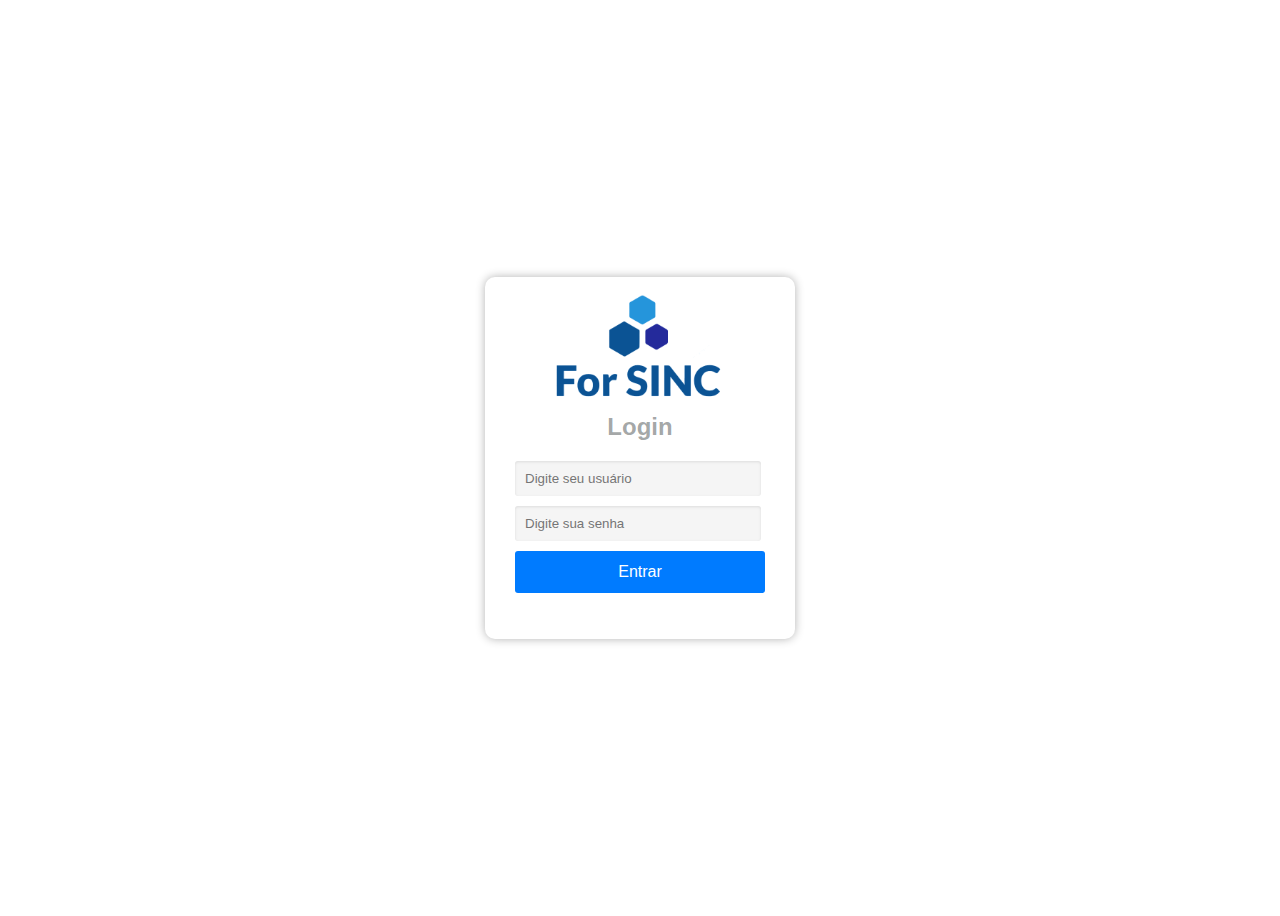
<file: index.html>
<!DOCTYPE html>
<html>
<head>
  <title>Tela de Login</title>
  <style>
    body {
      font-family: Arial, sans-serif;
     // background: url(background.jpg) no-repeat center center fixed;
      background-size: cover;
      display: flex;
      align-items: center;
      justify-content: center;
      height: 100vh;
     
    }

    .container {
      width: 250px;
      background-color: rgba(255, 255, 255, 0.10);
      padding: 30px;
      border-radius: 10px;
      box-shadow: 0 0 10px rgba(0, 0, 0, 0.3);
      text-align: center;
      
    }

    .logo {
      position: relative;
     margin-top: -30px;
	
    }

    h2 {
      color: rgba(15, 25, 25, 0.4);
      margin-top: 10px;
    }

    .form-group {
      margin-bottom: 10px;
    }

    label {
      display: block;
      font-weight: bold;
      color: #333333;
      text-align: left;
    }

    .input-field {
      display: block;
      width: calc(100% - 24px);
      padding: 10px;
      border: none;
      background-color: #f5f5f5;
      color: #333333;
      border-radius: 3px;
      box-shadow: inset 0 1px 3px rgba(0, 0, 0, 0.1);
      transition: box-shadow 0.3s ease;
    }

    .input-field:focus {
      outline: none;
      box-shadow: inset 0 1px 3px rgba(0, 0, 0, 0.2), 0 0 8px rgba(0, 123, 255, 0.6);
    }

    button {
      display: block;
      width: 100%;
      padding: 12px;
      background-color: #007bff;
      color: white;
      border: none;
      border-radius: 3px;
      cursor: pointer;
      font-size: 16px;
      transition: background-color 0.3s ease;
    }

    button:hover {
      background-color: #0069d9;
    }

    .error-message {
      color: #dc3545;
      font-weight: bold;
      text-align: center;
      margin-top: 10px;
    }
  </style>
   <script>
  
   // Função para criar uma sessão com o nome do usuário
    function criarSessao() {
      // Pegar o valor do campo de nome
      var nome = document.getElementById("username").value;
      // Verificar se o nome não está vazio
      if (nome) {
        // Armazenar o nome no localStorage
        localStorage.setItem("user", nome);
        // Exibir uma mensagem de boas-vindas
   //     alert("Olá, " + nome + "! Sua sessão foi criada.");
        // Atualizar a página
        window.location.reload();
      } else {
        // Exibir uma mensagem de erro
    //    alert("Por favor, digite seu nome.");
      }
    }
	
   
    // Objeto com as credenciais dos usuários
    var users = {
      "admin": "123",
      "user": "123"
    };

    // Função para verificar as credenciais do usuário
    function authenticate() {
      var username = document.getElementById("username").value;
      var password = document.getElementById("password").value;

      if (users.hasOwnProperty(username) && users[username] === password) {
        // Acesso concedido
		criarSessao();
        window.location.href = "principal.html";
      } else {
        // Acesso negado
        document.getElementById("error-message").textContent = "Usuário ou senha incorretos.";
      }
    }
	
  </script>
 
</head>
<body>
  <div class="container">
    <img src="img/logo.png" alt="Logo" class="logo" width="200">
    <h2>Login</h2>
    <form id="login-form">
      <div class="form-group">
        <!--label for="username">Usuário:</label-->
        <input type="text" id="username" name="username" placeholder="Digite seu usuário" class="input-field" required>
      </div>
      <div class="form-group">
        <!--label for="password">Senha:</label-->
        <input type="password" id="password" name="password" placeholder="Digite sua senha" class="input-field" required>
      </div>
     <button type="button" onclick="authenticate()">Entrar</button>
    </form>
    <p id="error-message" class="error-message"></p>
  </div>
</body>
</html>
</file>
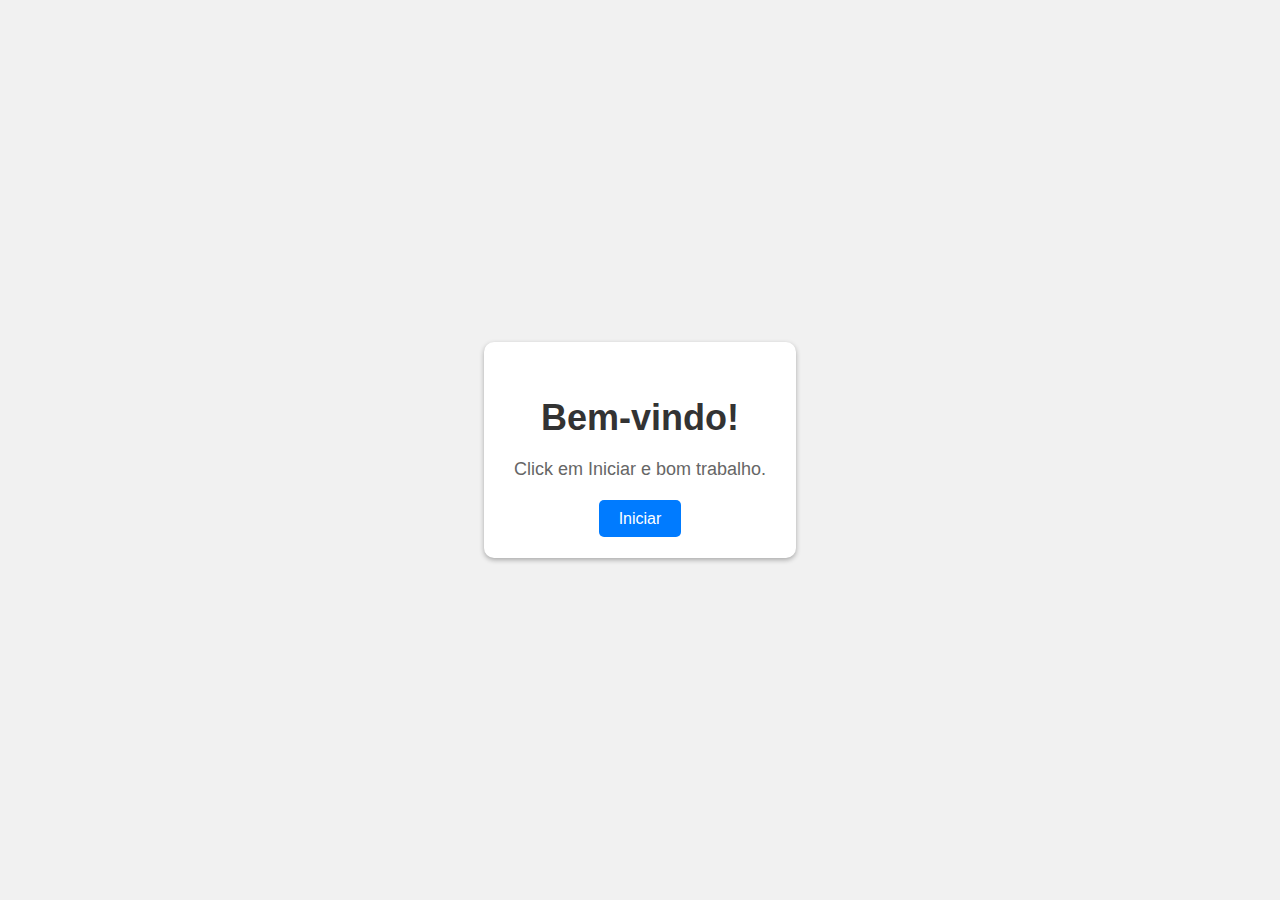
<file: bem_vindo.html>
<!DOCTYPE html>
<html lang="pt-br">
<head>
  <title>Página de Boas-Vindas</title>
  <style>
    body {
      background-color: #f1f1f1;
      font-family: Arial, sans-serif;
      margin: 0;
      padding: 0;
      display: flex;
      justify-content: center;
      align-items: center;
      height: 100vh;
    }

    .container {
      text-align: center;
      padding: 30px;
      background-color: #fff;
      border-radius: 10px;
      box-shadow: 0 2px 5px rgba(0, 0, 0, 0.3);
    }

    h1 {
      color: #333;
      font-size: 36px;
      margin-bottom: 20px;
    }

    p {
      color: #666;
      font-size: 18px;
      margin-bottom: 30px;
    }

    a {
      color: #fff;
      background-color: #007bff;
      border: none;
      padding: 10px 20px;
      text-decoration: none;
      border-radius: 5px;
      font-size: 16px;
      transition: background-color 0.3s ease;
    }

    a:hover {
      background-color: #0056b3;
    }
  </style>
</head>
<body>
  <div class="container">
    <h1>Bem-vindo!</h1>
    <p>Click em Iniciar e bom trabalho.</p>
    <a href="principal.html">Iniciar</a>
  </div>
</body>
</html>
</file>
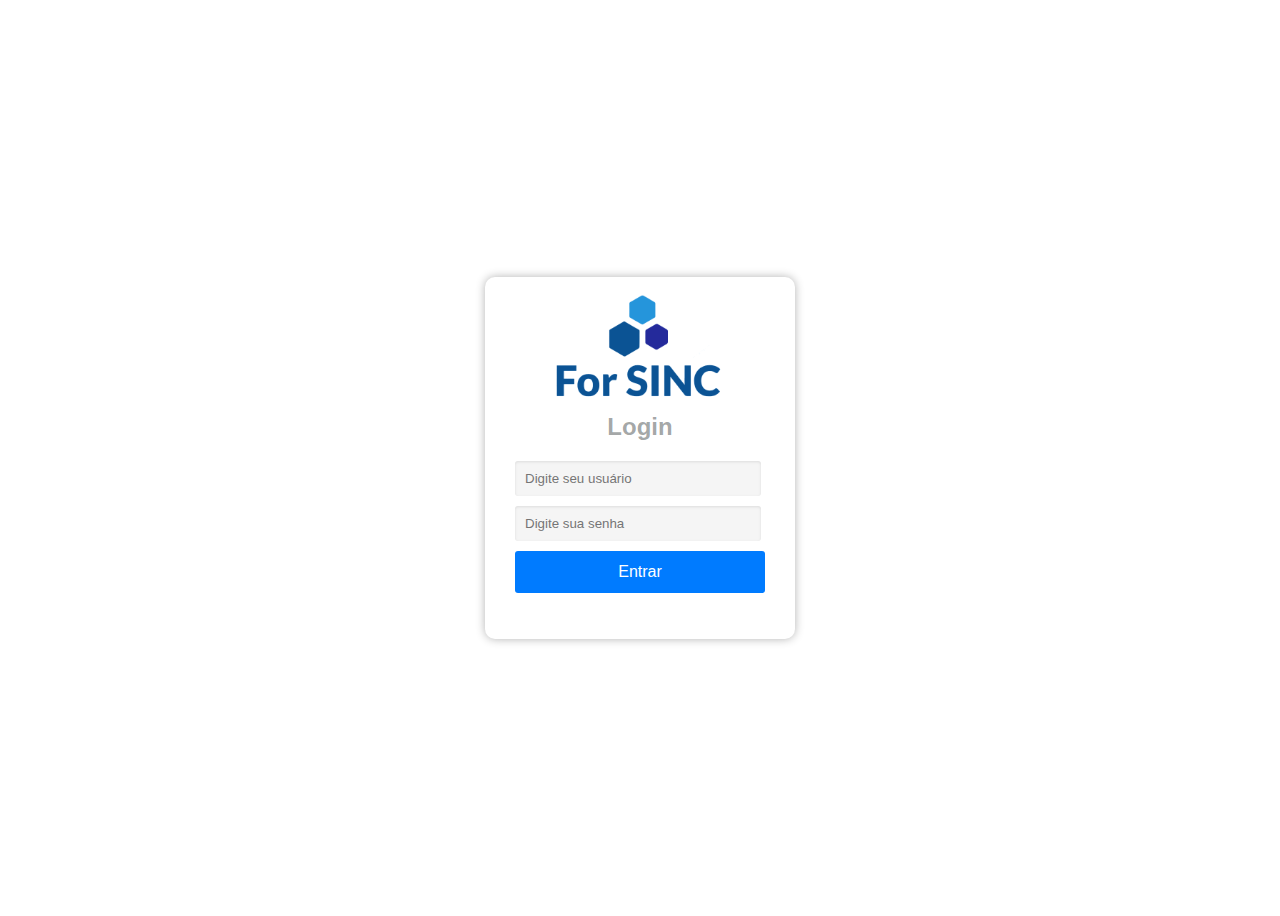
<file: login.html>
<!DOCTYPE html>
<html>
<head>
  <title>Tela de Login</title>
  <style>
    body {
      font-family: Arial, sans-serif;
     // background: url(background.jpg) no-repeat center center fixed;
      background-size: cover;
      display: flex;
      align-items: center;
      justify-content: center;
      height: 100vh;
     
    }

    .container {
      width: 250px;
      background-color: rgba(255, 255, 255, 0.10);
      padding: 30px;
      border-radius: 10px;
      box-shadow: 0 0 10px rgba(0, 0, 0, 0.3);
      text-align: center;
      
    }

    .logo {
      position: relative;
     margin-top: -30px;
	
    }

    h2 {
      color: rgba(15, 25, 25, 0.4);
      margin-top: 10px;
    }

    .form-group {
      margin-bottom: 10px;
    }

    label {
      display: block;
      font-weight: bold;
      color: #333333;
      text-align: left;
    }

    .input-field {
      display: block;
      width: calc(100% - 24px);
      padding: 10px;
      border: none;
      background-color: #f5f5f5;
      color: #333333;
      border-radius: 3px;
      box-shadow: inset 0 1px 3px rgba(0, 0, 0, 0.1);
      transition: box-shadow 0.3s ease;
    }

    .input-field:focus {
      outline: none;
      box-shadow: inset 0 1px 3px rgba(0, 0, 0, 0.2), 0 0 8px rgba(0, 123, 255, 0.6);
    }

    button {
      display: block;
      width: 100%;
      padding: 12px;
      background-color: #007bff;
      color: white;
      border: none;
      border-radius: 3px;
      cursor: pointer;
      font-size: 16px;
      transition: background-color 0.3s ease;
    }

    button:hover {
      background-color: #0069d9;
    }

    .error-message {
      color: #dc3545;
      font-weight: bold;
      text-align: center;
      margin-top: 10px;
    }
  </style>
   <script>
   
   // Função para criar uma sessão com o nome do usuário
    function criarSessao() {
      // Pegar o valor do campo de nome
      var nome = document.getElementById("username").value;
      // Verificar se o nome não está vazio
      if (nome) {
        // Armazenar o nome no localStorage
        localStorage.setItem("user", nome);
        // Exibir uma mensagem de boas-vindas
        //alert("Olá, " + nome + "! Sua sessão foi criada.");
        // Atualizar a página
        window.location.reload();
      } else {
        // Exibir uma mensagem de erro
    //    alert("Por favor, digite seu nome.");
      }
    }
	
   
    // Objeto com as credenciais dos usuários
    var users = {
      "admin": "123",
      "user": "123"
    };

    // Função para verificar as credenciais do usuário
    function authenticate() {
      var username = document.getElementById("username").value;
      var password = document.getElementById("password").value;

      if (users.hasOwnProperty(username) && users[username] === password) {
        // Acesso concedido
		criarSessao();
        window.location.href = "principal.html";
      } else {
        // Acesso negado
        document.getElementById("error-message").textContent = "Usuário ou senha incorretos.";
      }
    }
	
  </script>
</head>
<body>
  <div class="container">
    <img src="img/logo.png" alt="Logo" class="logo" width="200">
    <h2>Login</h2>
    <form id="login-form">
      <div class="form-group">
        <!--label for="username">Usuário:</label-->
        <input type="text" id="username" name="username" placeholder="Digite seu usuário" class="input-field" required>
      </div>
      <div class="form-group">
        <!--label for="password">Senha:</label-->
        <input type="password" id="password" name="password" placeholder="Digite sua senha" class="input-field" required>
      </div>
     <button type="button" onclick="authenticate()">Entrar</button>
    </form>
    <p id="error-message" class="error-message"></p>
  </div>
</body>
</html>
</file>
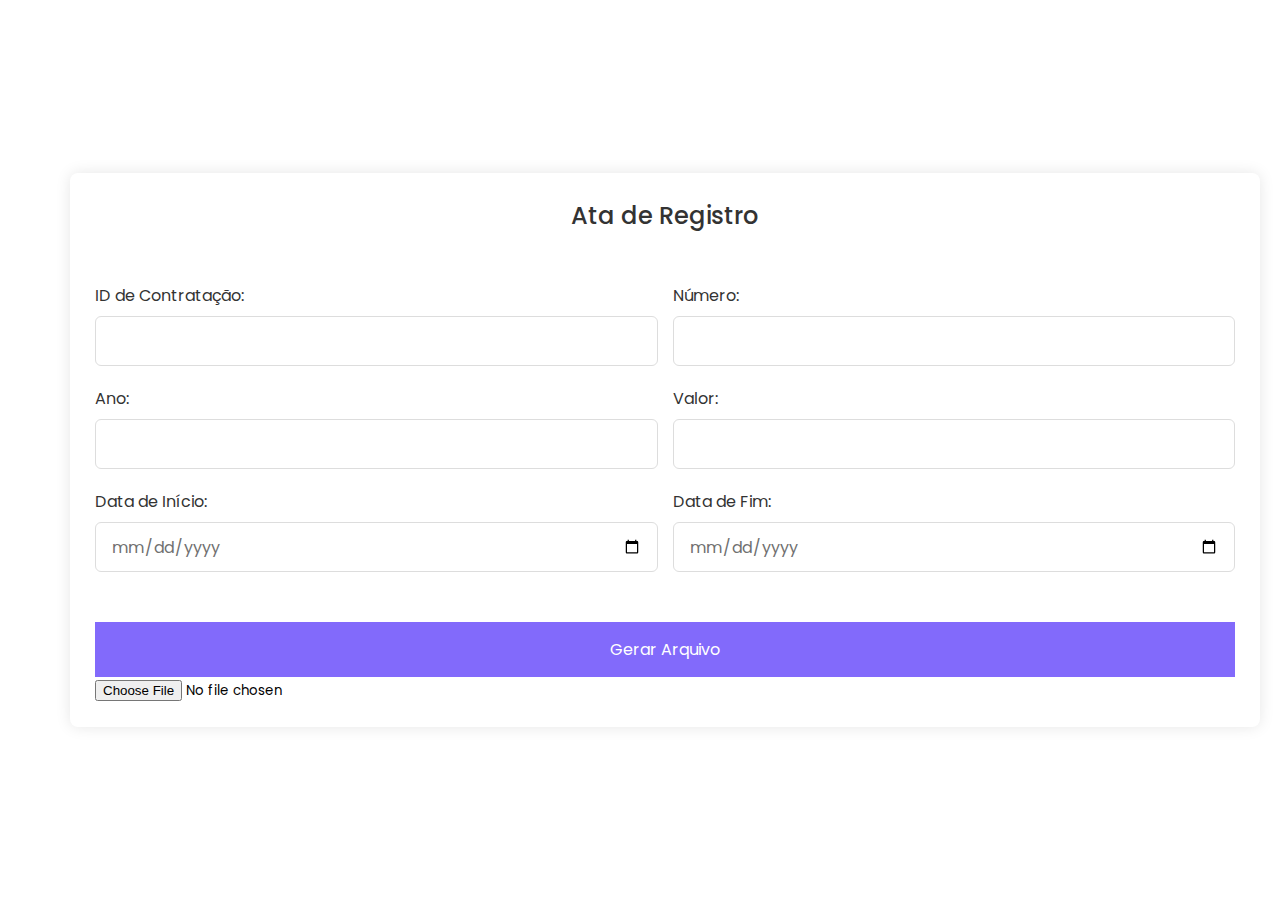
<file: pages/ATA_REGISTRO.html>
<!DOCTYPE html>
<html lang="pt-br">
  <head>
    <meta charset="UTF-8" />
    <meta name="viewport" content="width=device-width, initial-scale=1.0" />
    <meta http-equiv="X-UA-Compatible" content="ie=edge" />
    <title>Ata de Registro</title>
    <!---Custom CSS File--->
    <link rel="stylesheet" href="style.css" />
  
</head>

<body>
   <section class="container">
      <header>Ata de Registro</header>
      <form id="myForm" action="#" class="form">
	  
		<div class="column">
          <div class="input-box">
			<label for="idContratacao">ID de Contratação:</label>
			<input type="text" id="idContratacao" name="idContratacao" placeholder="" required>
		  </div>
		  
          <div class="input-box">
			<label for="numero">Número:</label>
			<input type="number" id="numero" name="numero" placeholder="">
          </div>
        </div>
	  
		<div class="column">  
		  <div class="input-box">
			<label for="ano">Ano:</label>
			<input type="text" id="ano" name="ano" maxlength="4" required>
		  </div>
		  <div class="input-box">
			<label for="valor">Valor:</label>
			<input type="number" step="0.01" id="valor" name="valor" required>
          </div>
		</div> 
		
		<div class="column">
		  <div class="input-box">
			<label for="dataInicio">Data de Início:</label>
			<input type="date" id="dataInicio" name="dataInicio" required>
		  </div>
		  <div class="input-box">
			<label for="dataFim">Data de Fim:</label>
			<input type="date" id="dataFim" name="dataFim" required>
		  </div>
	    </div>
	   
        <div class="column">
		  <div class="input-box">
			<button type="submit">Gerar Arquivo</button>
		  </div>
		</div>
		
		 <input type="file" id="importJson" accept=".json">
	  
    </form>
   </section>

  <script>
    // Evento de envio do formulário
    document.getElementById('myForm').addEventListener('submit', function(event) {
      event.preventDefault(); // Impede o envio padrão do formulário

      // Obtém os valores dos campos do formulário
      var idContratacao = document.getElementById('idContratacao').value;
      var numero = document.getElementById('numero').value;
      var ano = parseInt(document.getElementById('ano').value);
      var valor = parseFloat(document.getElementById('valor').value);
      var dataInicio = document.getElementById('dataInicio').value;
      var dataFim = document.getElementById('dataFim').value;

      // Obtém os dados existentes do arquivo JSON
      var jsonData = [
        
      ];

      // Cria um novo objeto com os dados do formulário
      var newEntry = {
        "id_contratacao": idContratacao,
        "numero": numero,
        "ano": ano,
        "valor": valor,
        "data_inicio": dataInicio,
        "data_fim": dataFim
      };

      // Adiciona o novo objeto ao array existente
      jsonData.push(newEntry);

      // Converte o array para JSON
      var updatedJsonData = JSON.stringify(jsonData);

      // Cria um objeto Blob com os dados JSON
      var blob = new Blob([updatedJsonData], {type: 'application/json'});

      // Cria um link para download do arquivo
      var downloadLink = document.createElement('a');
      downloadLink.href = URL.createObjectURL(blob);
      downloadLink.download = 'ata_registro.json';
      downloadLink.click();
    });
	
	 // Evento de carregamento do arquivo JSON
    document.getElementById('importJson').addEventListener('change', function(event) {
      var file = event.target.files[0];
      var reader = new FileReader();

      reader.onload = function(e) {
        try {
          var jsonData = JSON.parse(e.target.result);
          var lastEntry = jsonData[jsonData.length - 1];
 
 	
          // Preenche os campos do formulário com os dados do último objeto do arquivo JSON
          document.getElementById('idContratacao').value = lastEntry.id_contratacao;
          document.getElementById('numero').value = lastEntry.numero;
          document.getElementById('ano').value = lastEntry.ano;
          document.getElementById('valor').value = lastEntry.valor || '';
		  document.getElementById('dataInicio').value = lastEntry.data_inicio;
          document.getElementById('dataFim').value = lastEntry.data_fim;

          alert('Arquivo JSON importado com sucesso!');
        } catch (error) {
          alert('Erro ao importar o arquivo JSON.');
        }
      };

      reader.readAsText(file);
    });
  </script>
</body>
</html>
</file>
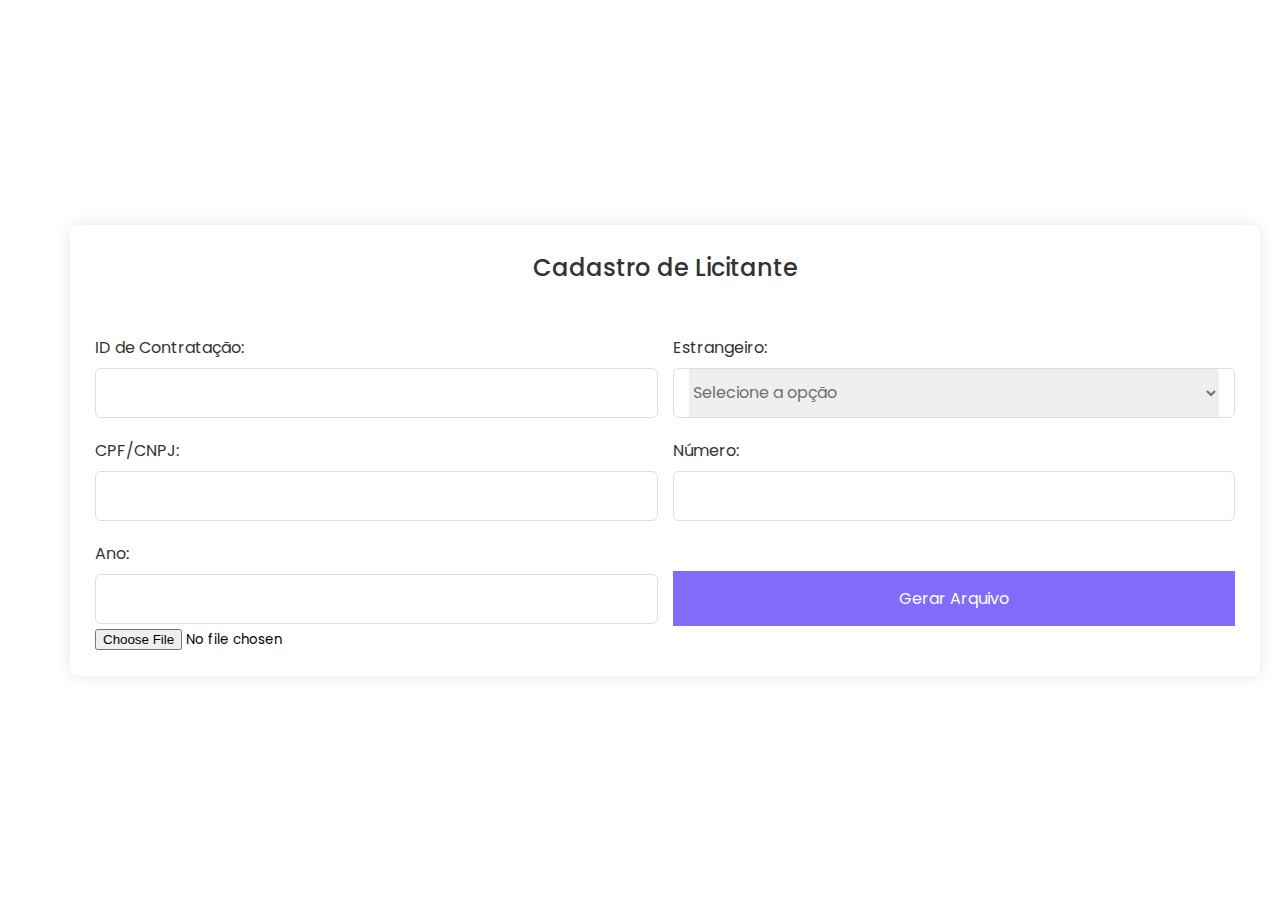
<file: pages/CADASTRO_LICITANTE.html>
<!DOCTYPE html>
<html lang="pt-br">
  <head>
    <meta charset="UTF-8" />
    <meta name="viewport" content="width=device-width, initial-scale=1.0" />
    <meta http-equiv="X-UA-Compatible" content="ie=edge" />
    <title>Cadastro de Licitante</title>
    <!---Custom CSS File--->
    <link rel="stylesheet" href="style.css" />
  
</head>
<body>

 <!---Custom CSS File--->
   <section class="container">
      <header>Cadastro de Licitante</header>
      <form id="myForm" action="#" class="form">
	  
		<!---1º linha--->
        <div class="column">
		    <div class="input-box">
			    <label for="idContratacao">ID de Contratação:</label>
				<input type="text" id="idContratacao" name="idContratacao" required>
			</div>
			
			<div class="input-box">
				<label for="estrangeiro">Estrangeiro:</label>
				<div class="select-box">
				  <select id="estrangeiro" name="estrangeiro" required>
					  <option hidden>Selecione a opção</option>
					  <option value="N">Não</option>
					  <option value="S">Sim</option>
				  </select>
				</div>
			</div>
			
		</div>
		
		<!---2º linha--->
        <div class="column">
          <div class="input-box">
			<label for="cpfCnpj">CPF/CNPJ:</label>
			<input type="text" id="cpfCnpj" name="cpfCnpj" placeholder="" maxlength="14"required>
		  </div>
		  
          <div class="input-box">
			<label for="numero">Número:</label>
			<input type="number" id="numero" name="numero" placeholder="" required>
          </div>
        </div>
		
		<!---3º linha--->	
		<div class="column">
		  <div class="input-box">
			<label for="ano">Ano:</label>
			<input type="text" id="ano" name="ano" maxlength="4" placeholder=" " required>
		  </div>
		  <div class="input-box">
			<button type="submit">Gerar Arquivo</button>
		  </div>
		</div>
		
		 <input type="file" id="importJson" accept=".json">
       
      </form>
    </section>
  <!---Custom CSS File--->

  <script>
       // Evento de envio do formulário
    document.getElementById('myForm').addEventListener('submit', function(event) {
      event.preventDefault(); // Impede o envio padrão do formulário

      // Obtém os valores dos campos do formulário
      var idContratacao = document.getElementById('idContratacao').value;
      var estrangeiro = document.getElementById('estrangeiro').value;
      var cpfCnpj = document.getElementById('cpfCnpj').value;
      var numero = document.getElementById('numero').value;
      var ano = document.getElementById('ano').value;

      // Obtém os dados existentes do arquivo JSON
      var jsonData = [
        
      ];

      // Cria um novo objeto com os dados do formulário
      var newEntry = {
        "id_contratacao": idContratacao,
        "estrangeiro": estrangeiro,
        "cpf_cnpj": cpfCnpj
      };

      // Adiciona os campos opcionais apenas se forem preenchidos
      if (numero) {
        newEntry.numero = numero;
      }
      if (ano) {
        newEntry.ano = parseInt(ano);
      }

      // Adiciona o novo objeto ao array existente
      jsonData.push(newEntry);

      // Converte o array para JSON
      var updatedJsonData = JSON.stringify(jsonData);

      // Cria um objeto Blob com os dados JSON
      var blob = new Blob([updatedJsonData], {type: 'application/json'});

      // Cria um link para download do arquivo
      var downloadLink = document.createElement('a');
      downloadLink.href = URL.createObjectURL(blob);
      downloadLink.download = 'cadastro_licitante.json';
      downloadLink.click();
    });
	
	 // Evento de carregamento do arquivo JSON
    document.getElementById('importJson').addEventListener('change', function(event) {
      var file = event.target.files[0];
      var reader = new FileReader();

      reader.onload = function(e) {
        try {
          var jsonData = JSON.parse(e.target.result);
          var lastEntry = jsonData[jsonData.length - 1];
	
          // Preenche os campos do formulário com os dados do último objeto do arquivo JSON
          document.getElementById('idContratacao').value = lastEntry.id_contratacao;
          document.getElementById('estrangeiro').value = lastEntry.estrangeiro;
          document.getElementById('cpfCnpj').value = lastEntry.cpf_cnpj;
          document.getElementById('numero').value = lastEntry.numero;
		  document.getElementById('ano').value = lastEntry.ano;
		  
          alert('Arquivo JSON importado com sucesso!');
        } catch (error) {
          alert('Erro ao importar o arquivo JSON.');
        }
      };

      reader.readAsText(file);
    });
	
  </script>
</body>
</html>
</file>
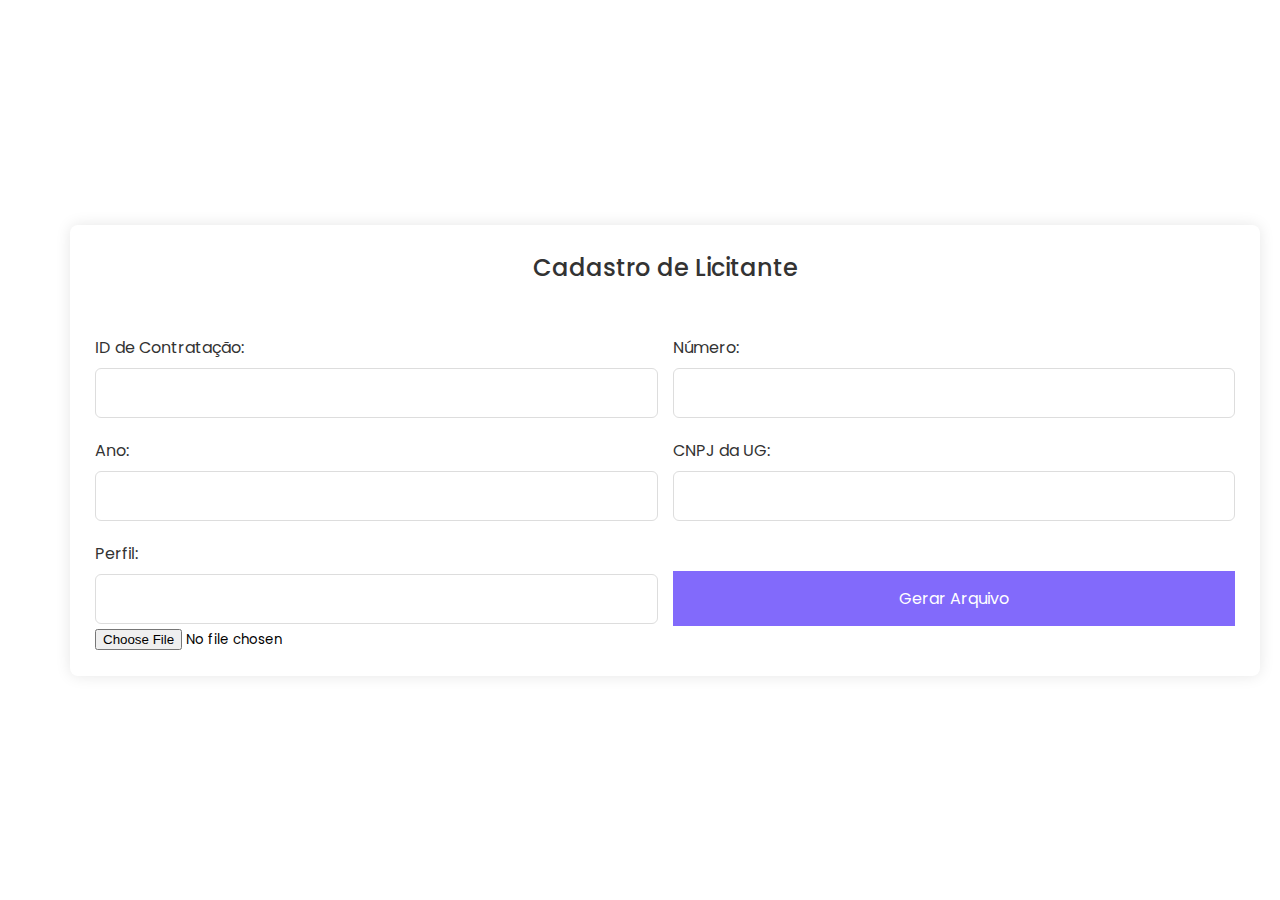
<file: pages/CADASTRO_ORGAO.html>
<!DOCTYPE html>
<html lang="pt-br">
  <head>
    <meta charset="UTF-8" />
    <meta name="viewport" content="width=device-width, initial-scale=1.0" />
    <meta http-equiv="X-UA-Compatible" content="ie=edge" />
    <title>Cadastro Órgão</title>
    <!---Custom CSS File--->
    <link rel="stylesheet" href="style.css" />
  
</head>

<body>
  <section class="container">
      <header>Cadastro de Licitante</header>
      <form id="myForm" action="#" class="form">
	    <div class="column">
          <div class="input-box">
			<label for="idContratacao">ID de Contratação:</label>
			<input type="text" id="idContratacao" name="idContratacao" required>
		  </div>
		  
          <div class="input-box">
			<label for="numero">Número:</label>
			<input type="number" id="numero" name="numero" required>
          </div>
        </div>
		
		<div class="column">
		  <div class="input-box">
			<label for="ano">Ano:</label>
			<input type="text" id="ano" name="ano" maxlength="4" required>
		  </div>
		  <div class="input-box">
			<label for="cnpjUG">CNPJ da UG:</label>
			<input type="text" id="cnpjUG" name="cnpjUG" maxlength="14" required>
		  </div>
        </div>
		
		<div class="column">
		  <div class="input-box">
		    <label for="perfil">Perfil:</label>
			<input type="text" id="perfil" name="perfil" required>
		  </div>
		  <div class="input-box">
		    <button type="submit">Gerar Arquivo</button>
		  </div>
        </div>
			<input type="file" id="importJson" accept=".json">
    </form>
  </div>

  <script>
    // Evento de envio do formulário
    document.getElementById('myForm').addEventListener('submit', function(event) {
      event.preventDefault(); // Impede o envio padrão do formulário

      // Obtém os valores dos campos do formulário
      var idContratacao = document.getElementById('idContratacao').value;
      var numero = document.getElementById('numero').value;
      var ano = parseInt(document.getElementById('ano').value);
      var cnpjUG = document.getElementById('cnpjUG').value;
      var perfil = document.getElementById('perfil').value;

      // Obtém os dados existentes do arquivo JSON
      var jsonData = [
        
      ];

      // Cria um novo objeto com os dados do formulário
      var newEntry = {
        "id_contratacao": idContratacao,
        "numero": numero,
        "ano": ano,
        "cnpj_ug": cnpjUG,
        "perfil": perfil
      };

      // Adiciona o novo objeto ao array existente
      jsonData.push(newEntry);

      // Converte o array para JSON
      var updatedJsonData = JSON.stringify(jsonData);

      // Cria um objeto Blob com os dados JSON
      var blob = new Blob([updatedJsonData], {type: 'application/json'});

      // Cria um link para download do arquivo
      var downloadLink = document.createElement('a');
      downloadLink.href = URL.createObjectURL(blob);
      downloadLink.download = 'cadastro_orgão.json';
      downloadLink.click();
    });
	
	 // Evento de carregamento do arquivo JSON
    document.getElementById('importJson').addEventListener('change', function(event) {
      var file = event.target.files[0];
      var reader = new FileReader();

      reader.onload = function(e) {
        try {
          var jsonData = JSON.parse(e.target.result);
          var lastEntry = jsonData[jsonData.length - 1];

          // Preenche os campos do formulário com os dados do último objeto do arquivo JSON
          document.getElementById('idContratacao').value = lastEntry.id_contratacao;
          document.getElementById('numero').value = lastEntry.numero;
          document.getElementById('ano').value = lastEntry.ano;
          document.getElementById('cnpjUG').value = lastEntry.cnpj_ug;
		  document.getElementById('perfil').value = lastEntry.perfil;
		  
          alert('Arquivo JSON importado com sucesso!');
        } catch (error) {
          alert('Erro ao importar o arquivo JSON.');
        }
      };

      reader.readAsText(file);
    });
  </script>
</body>
</html>
</file>
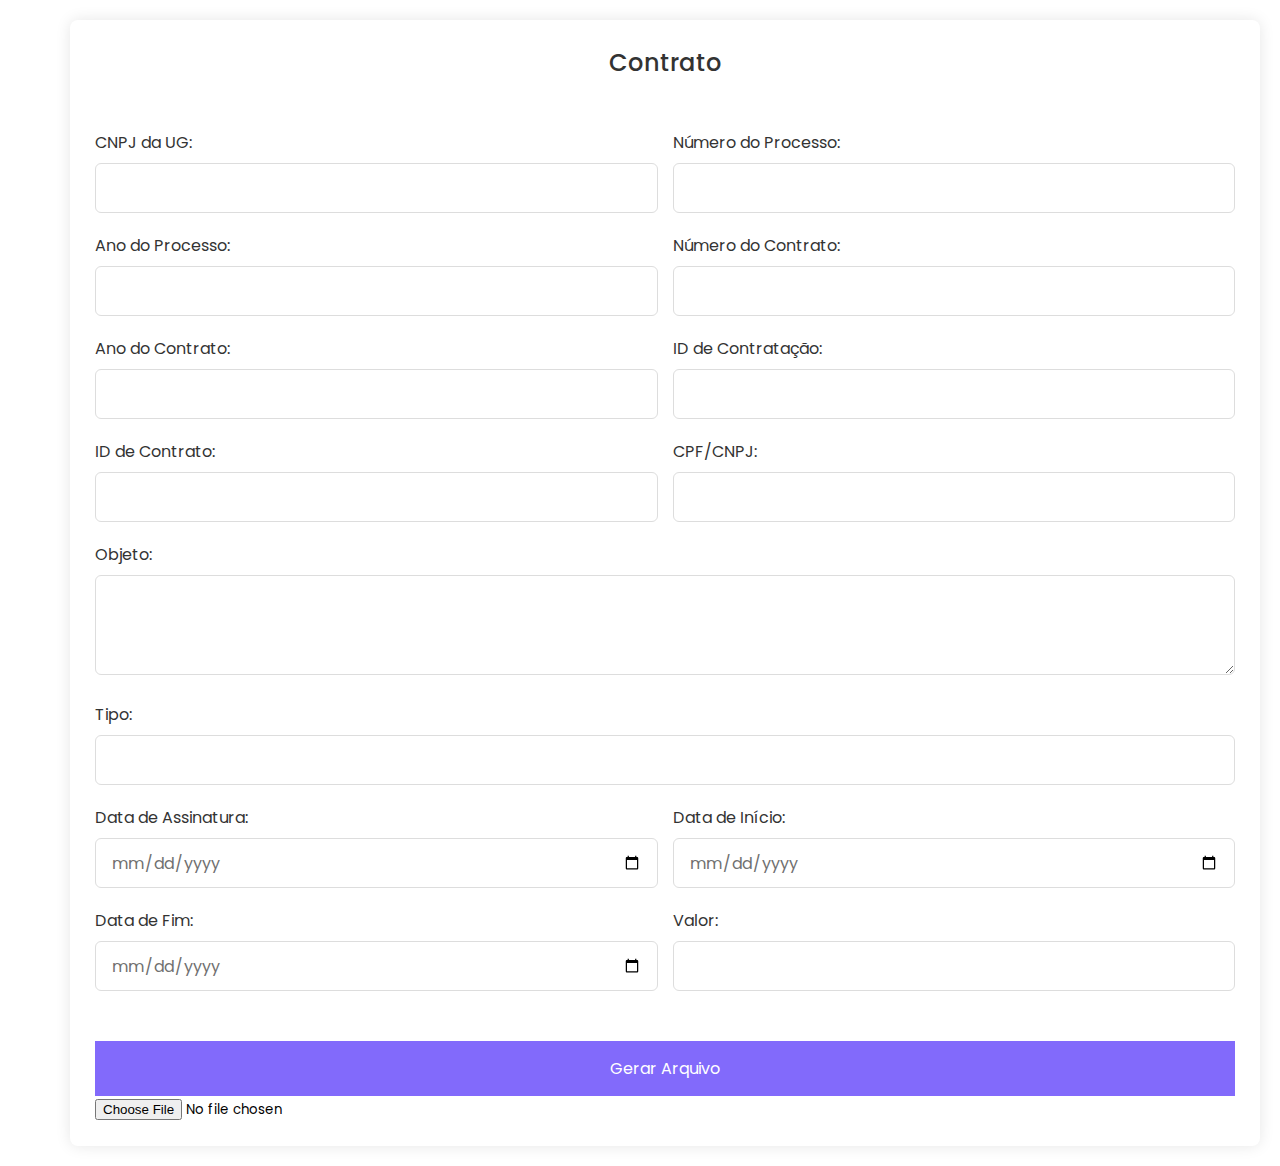
<file: pages/CONTRATO.html>
<!DOCTYPE html>
<html lang="pt-br">
  <head>
    <meta charset="UTF-8" />
    <meta name="viewport" content="width=device-width, initial-scale=1.0" />
    <meta http-equiv="X-UA-Compatible" content="ie=edge" />
    <title>Contrato</title>
    <!---Custom CSS File--->
    <link rel="stylesheet" href="style.css" />
  
</head>

<body>
  <section class="container">
    <header>Contrato</header>
      <form id="myForm" action="#" class="form">
	  
				<!---1º linha--->
		<div class="column">
          <div class="input-box">
			<label for="cnpjUG">CNPJ da UG:</label>
			<input type="text" id="cnpjUG" name="cnpjUG" maxlength="14" required>
		  </div>
          <div class="input-box">        
			<label for="numeroProcesso">Número do Processo:</label>
			<input type="text" id="numeroProcesso" name="numeroProcesso" required>			
          </div>
        </div>
				<!---2º linha--->
		<div class="column">
          <div class="input-box">
			<label for="anoProcesso">Ano do Processo:</label>
			<input type="text" id="anoProcesso" name="anoProcesso" maxlength="4" required>
		  </div>
          <div class="input-box">
			<label for="numeroContrato">Número do Contrato:</label>
			<input type="text" id="numeroContrato" name="numeroContrato" required>
          </div>
        </div>
				<!---3º linha--->
		<div class="column">
          <div class="input-box">
			<label for="anoContrato">Ano do Contrato:</label>
			<input type="text" id="anoContrato" name="anoContrato" maxlength="4" required>
		  </div>
          <div class="input-box">
			<label for="idContratacao">ID de Contratação:</label>
			<input type="text" id="idContratacao" name="idContratacao" required>
          </div>
        </div>
				<!---4º linha--->
		<div class="column">
          <div class="input-box">
			<label for="idContrato">ID de Contrato:</label>
			<input type="text" id="idContrato" name="idContrato" required>
		  </div>
          <div class="input-box">
			<label for="cpfCnpj">CPF/CNPJ:</label>
			<input type="text" id="cpfCnpj" name="cpfCnpj" maxlength="14" required>
          </div>
        </div>
				<!---5º linha--->
		<div class="column">
		  <div class="input-box">
		  <label for="objeto">Objeto:</label>
        	<textarea id="objeto" name="objeto" required></textarea>
		  </div>
		</div>
		
		<div class="column">  
          <div class="input-box">
			<label for="tipo">Tipo:</label>
			<input type="text" id="tipo" name="tipo" required>
          </div>
        </div>
				<!---6º linha--->
		<div class="column">
          <div class="input-box">
			<label for="dataAssinatura">Data de Assinatura:</label>
			<input type="date" id="dataAssinatura" name="dataAssinatura" required>
		  </div>
          <div class="input-box">
			<label for="dataInicio">Data de Início:</label>
			<input type="date" id="dataInicio" name="dataInicio" required>
          </div>
        </div>
				<!---7º linha--->
		<div class="column">
          <div class="input-box">
			<label for="dataFim">Data de Fim:</label>
			<input type="date" id="dataFim" name="dataFim" required>
		  </div>
          <div class="input-box">
			<label for="valor">Valor:</label>
			<input type="number" step="0.01" id="valor" name="valor" required>
          </div>
        </div>
				<!---8º linha--->
	    <div class="column">
		  <div class="input-box">
			<button type="submit">Gerar Arquivo</button>
		  </div>
		</div>
		
		 <input type="file" id="importJson" accept=".json">
		 
    </form>
  </section>


  <script>
    // Evento de envio do formulário
    document.getElementById('myForm').addEventListener('submit', function(event) {
      event.preventDefault(); // Impede o envio padrão do formulário

      // Obtém os valores dos campos do formulário
      var cnpjUG = document.getElementById('cnpjUG').value;
      var numeroProcesso = document.getElementById('numeroProcesso').value;
      var anoProcesso = parseInt(document.getElementById('anoProcesso').value);
      var numeroContrato = parseInt(document.getElementById('numeroContrato').value);
      var anoContrato = parseInt(document.getElementById('anoContrato').value);
      var idContratacao = document.getElementById('idContratacao').value;
      var idContrato = document.getElementById('idContrato').value;
      var cpfCnpj = document.getElementById('cpfCnpj').value;
      var objeto = document.getElementById('objeto').value;
      var tipo = document.getElementById('tipo').value;
      var dataAssinatura = document.getElementById('dataAssinatura').value;
      var dataInicio = document.getElementById('dataInicio').value;
      var dataFim = document.getElementById('dataFim').value;
      var valor = parseFloat(document.getElementById('valor').value);

      // Obtém os dados existentes do arquivo JSON
      var jsonData = [
        
      ];

      // Cria um novo objeto com os dados do formulário
      var newEntry = {
        "cnpj_ug": cnpjUG,
        "numero_processo": numeroProcesso,
        "ano_processo": anoProcesso,
        "numero_contrato": numeroContrato,
        "ano_contrato": anoContrato,
        "id_contratacao": idContratacao,
        "id_contrato": idContrato,
        "cpf_cnpj": cpfCnpj,
        "objeto": objeto,
        "tipo": tipo,
        "data_assinatura": dataAssinatura,
        "data_inicio": dataInicio,
        "data_fim": dataFim,
        "valor": valor
      };

      // Adiciona o novo objeto ao array existente
      jsonData.push(newEntry);

      // Converte o array para JSON
      var updatedJsonData = JSON.stringify(jsonData);

      // Cria um objeto Blob com os dados JSON
      var blob = new Blob([updatedJsonData], {type: 'application/json'});

      // Cria um link para download do arquivo
      var downloadLink = document.createElement('a');
      downloadLink.href = URL.createObjectURL(blob);
      downloadLink.download = 'contrato.json';
      downloadLink.click();
    });
	
	 // Evento de carregamento do arquivo JSON
    document.getElementById('importJson').addEventListener('change', function(event) {
      var file = event.target.files[0];
      var reader = new FileReader();

      reader.onload = function(e) {
        try {
          var jsonData = JSON.parse(e.target.result);
          var lastEntry = jsonData[jsonData.length - 1];
 
 
          // Preenche os campos do formulário com os dados do último objeto do arquivo JSON
          document.getElementById('cnpjUG').value = lastEntry.cnpj_ug;
          document.getElementById('numeroProcesso').value = lastEntry.numero_processo;
          document.getElementById('anoProcesso').value = lastEntry.ano_processo;
          document.getElementById('numeroContrato').value = lastEntry.numero_contrato;
		  document.getElementById('anoContrato').value = lastEntry.ano_contrato;
          document.getElementById('idContratacao').value = lastEntry.id_contratacao;
          document.getElementById('idContrato').value = lastEntry.id_contrato;
          document.getElementById('cpfCnpj').value = lastEntry.cpf_cnpj;
		  document.getElementById('objeto').value = lastEntry.objeto;
          document.getElementById('tipo').value = lastEntry.tipo;
          document.getElementById('dataAssinatura').value = lastEntry.data_assinatura;
          document.getElementById('dataInicio').value = lastEntry.data_inicio;
		  document.getElementById('dataFim').value = lastEntry.data_fim;
          document.getElementById('valor').value = lastEntry.valor || '';
        
          alert('Arquivo JSON importado com sucesso!');
        } catch (error) {
          alert('Erro ao importar o arquivo JSON.');
        }
      };

      reader.readAsText(file);
    });
  </script>
</body>
</html>
</file>
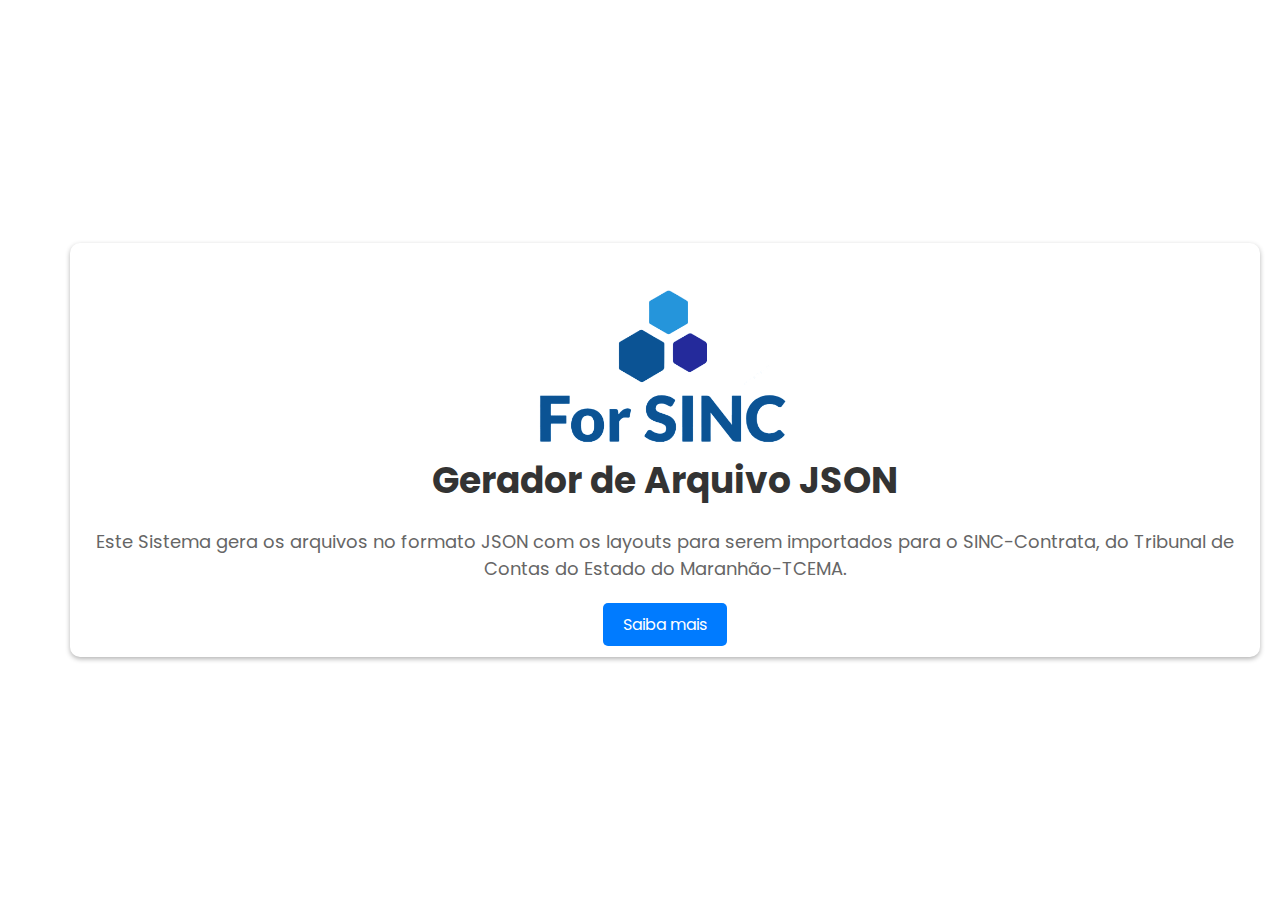
<file: pages/INICIO.html>
<!DOCTYPE html>
<html lang="pt-br">
  <head>
    <meta charset="UTF-8" />
    <meta name="viewport" content="width=device-width, initial-scale=1.0" />
    <meta http-equiv="X-UA-Compatible" content="ie=edge" />
    <title>Inicio</title>
    <!---Custom CSS File--->
    <link rel="stylesheet" href="style.css" />
<head>
  
  <style>
   

    .container {
      text-align: center;
      padding: 20px;
      background-color: #fff;
      border-radius: 10px;
      box-shadow: 0 2px 5px rgba(0, 0, 0, 0.3);
    }

    h1 {
      color: #333;
      font-size: 36px;
      margin-bottom: 20px;
    }

    p {
      color: #666;
      font-size: 18px;
      margin-bottom: 30px;
    }

    a {
      color: #fff;
      background-color: #007bff;
      border: none;
      padding: 10px 20px;
      text-decoration: none;
      border-radius: 5px;
      font-size: 16px;
      transition: background-color 0.3s ease;
    }

    a:hover {
      background-color: #0056b3;
    }
	
	 .logo {
     // position: relative;
     // margin-top: -320px;
    }
	
  </style>
  <script>
  
  function abrirPaginaNovaGuia() {
  const url = "https://app.tcema.tc.br/hotsites/contrata"; // URL da página que deseja abrir

  window.open(url, "_blank");
}

  </script>
  
</head>
<body>

  <div class="container">
   <img src="../img/logo.png" alt="Logo" class="logo" width="300">
    <h1>Gerador de Arquivo JSON</h1>
	
    <p>Este Sistema gera os arquivos no formato JSON com os layouts para serem
	importados para o SINC-Contrata, do Tribunal de Contas do Estado do Maranhão-TCEMA.
	
	
	</p>
    <!--a href="../../index.html">Saiba mais</a -->
	<a onclick="abrirPaginaNovaGuia()">Saiba mais</a> 
	
  </div>
  
</body>
</html>
</file>
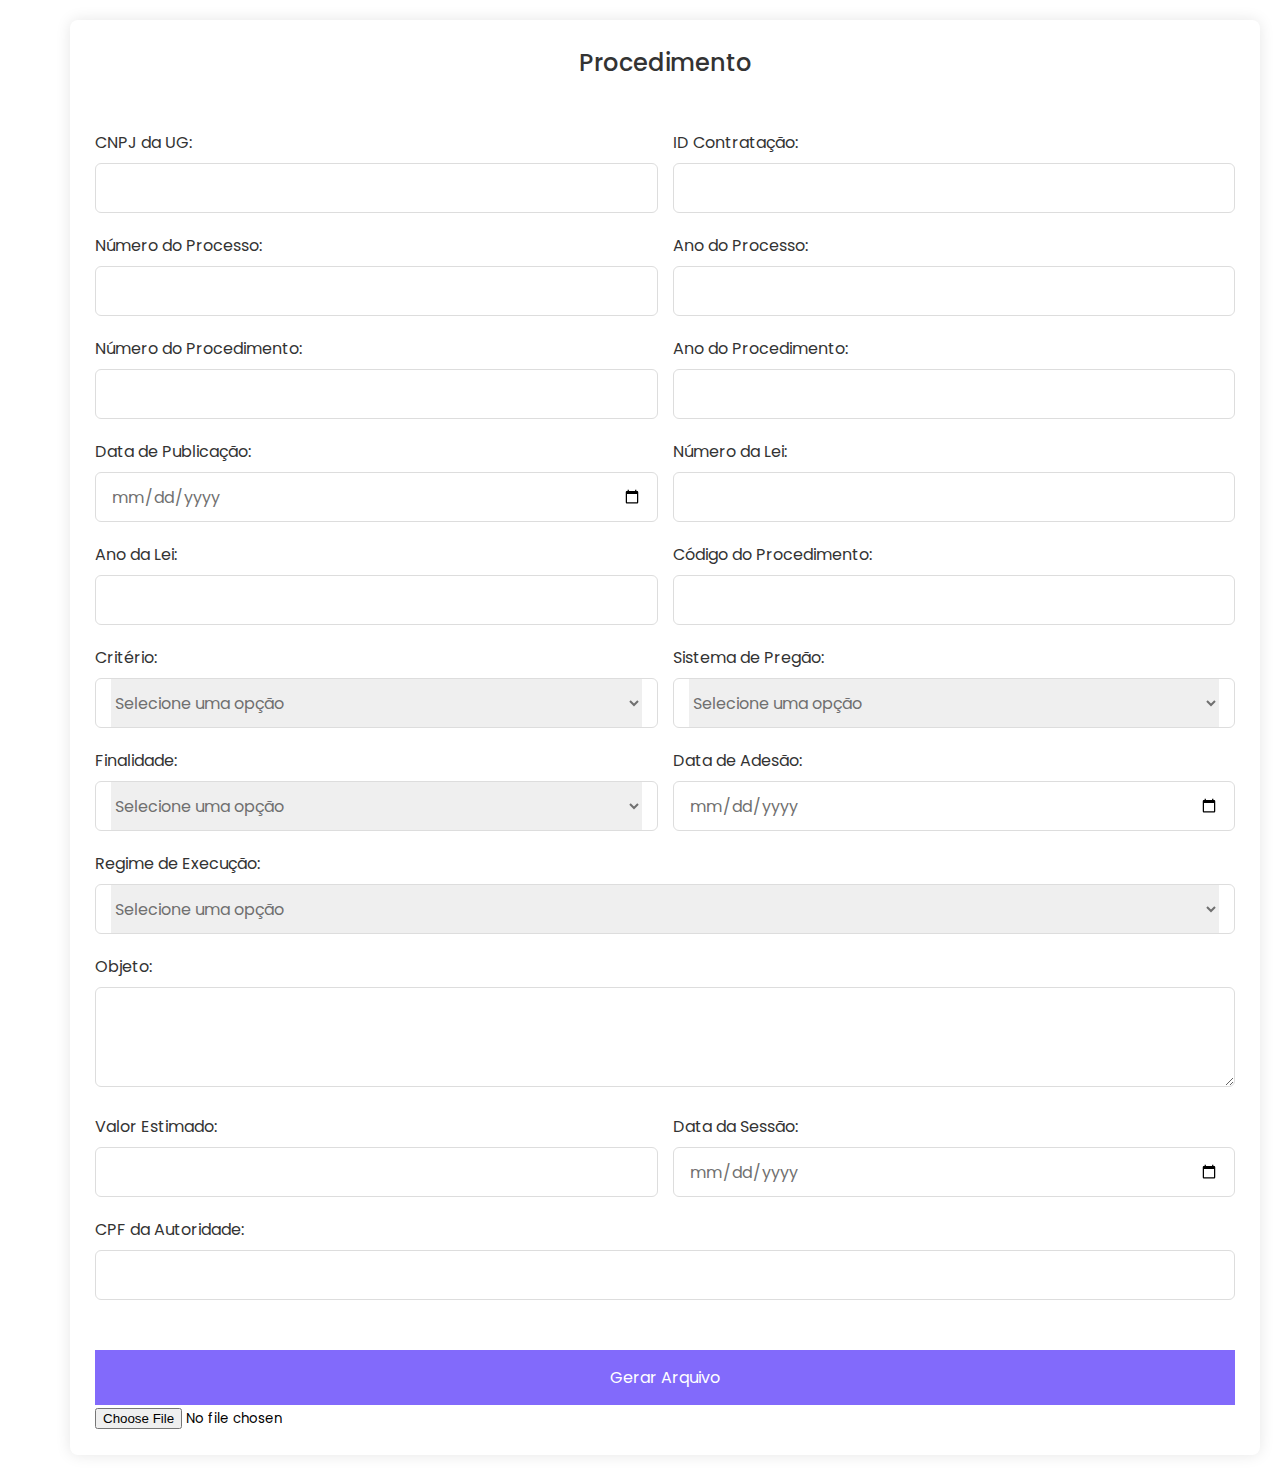
<file: pages/PROCEDIMENTO.html>
<!DOCTYPE html>
<html lang="pt-br">
  <head>
     <meta charset="UTF-8" />
    <meta name="viewport" content="width=device-width, initial-scale=1.0" />
    <meta http-equiv="X-UA-Compatible" content="ie=edge" />
    <title>Procedimento</title>
  
    <!---Custom CSS File--->
    <link rel="stylesheet" href="style.css" />
  
 </head>

 <section class="container">
    <header>Procedimento</header>
    <form id="myForm" action="#" class="form">

	  		<!---1º linha--->
		<div class="column">
          <div class="input-box">
			<label for="cnpjUG">CNPJ da UG:</label>
			<input type="text" id="cnpjUG" name="cnpjUG" maxlength="14" required>
		  </div>
          <div class="input-box">
			<label for="idContratacao">ID Contratação:</label>
			<input type="text" id="idContratacao" name="idContratacao" required>
          </div>
        </div>
	  		<!---2º linha--->
		<div class="column">
          <div class="input-box">
			<label for="numeroProcesso">Número do Processo:</label>
			<input type="text" id="numeroProcesso" name="numeroProcesso" required>
		  </div>
          <div class="input-box">
			<label for="anoProcesso">Ano do Processo:</label>
			<input type="text" id="anoProcesso" name="anoProcesso" maxlength="4" required>
          </div>
        </div>
	  		<!---3º linha--->
		<div class="column">
          <div class="input-box">
			<label for="numeroProcedimento">Número do Procedimento:</label>
			<input type="number" id="numeroProcedimento" name="numeroProcedimento" required>
		  </div>
          <div class="input-box">
			<label for="anoProcedimento">Ano do Procedimento:</label>
			<input type="text" id="anoProcedimento" name="anoProcedimento" maxlength="4" required>
          </div>
        </div>
	  		<!---4º linha--->
		<div class="column">
          <div class="input-box">
			<label for="dataPublicacao">Data de Publicação:</label>
			<input type="date" id="dataPublicacao" name="dataPublicacao" required>
		  </div>
          <div class="input-box">
			<label for="numeroLei">Número da Lei:</label>
			<input type="number" id="numeroLei" name="numeroLei" required>
          </div>
        </div>
	  		<!---5º linha--->
		<div class="column">
          <div class="input-box">
			<label for="anoLei">Ano da Lei:</label>
			<input type="text" id="anoLei" name="anoLei" maxlength="4" required>
		  </div>
          <div class="input-box">
			<label for="codProcedimento">Código do Procedimento:</label>
			<input type="text" id="codProcedimento" name="codProcedimento" required>
          </div>
        </div>
	  		<!---6º linha--->
		<div class="column">
		  <div class="input-box">
			<label for="criterio">Critério:</label>
			<div class="select-box">
				<select type="number" id="criterio" name="criterio" required>
				  <option value="">Selecione uma opção</option>
				  <option value="Menor Preço">Menor Preço</option>
				  <option value="Melhor Técnica">Melhor Técnica</option>
				  <option value="Técnica e Preço">Técnica e Preço</option>
				  <option value="Maior Desconto">Maior Desconto</option>
				  <option value="Maior Oferta">Maior Oferta</option>
				</select>
			</div>
          </div>
		  <div class="input-box">
			<label for="sistemaPregao">Sistema de Pregão:</label>
			<div class="select-box">
				<select type="number" id="sistemaPregao" name="sistemaPregao" required>
				  <option value="">Selecione uma opção</option>
				  <option value="Menor Preço">Menor Preço</option>
				  <option value="Melhor Técnica">Melhor Técnica</option>
				</select>
			</div>
          </div>
        </div>
	  		<!---7º linha--->
		<div class="column">
		  <div class="input-box">
			<label for="finalidade">Finalidade:</label>
			<div class="select-box">
				<select type="number" id="finalidade" name="finalidade" required>
				  <option value="">Selecione uma opção</option>
				  <option value="Aquisição de Bens">Aquisição de Bens</option>
				  <option value="Contratação de Serviços">Contratação de Serviços</option>
				  <option value="Obras e Serviços de Engenharia">Obras e Serviços de Engenharia</option>
				  <option value="Alienação de Bens">Alienação de Bens</option>
				</select>
			</div>
		  </div>
          <div class="input-box">
			<label for="dataAdesao">Data de Adesão:</label>
			<input type="date" id="dataAdesao" name="dataAdesao" required>
          </div>
        </div>
	  		<!---8º linha--->
		<div class="column">
		  <div class="input-box">
			<label for="regimeExecucao">Regime de Execução:</label>
			<div class="select-box">
				<select type="number" id="regimeExecucao" name="regimeExecucao" required>
				  <option value="">Selecione uma opção</option>
				  <option value="Empreitada por Preço Global">Empreitada por Preço Global</option>
				  <option value="Empreitada por Preço Unitário">Empreitada por Preço Unitário</option>
				  <option value="Tarefa">Tarefa</option>
				  <option value="Empreitada Integral">Empreitada Integral</option>
				</select>
			</div>
		  </div>
		</div> 
		
		<div class="column">  
          <div class="input-box">
			<label for="objeto">Objeto:</label>
			<textarea id="objeto" name="objeto" required></textarea>
          </div>
        </div>
	  		<!---9º linha--->
		<div class="column">
          <div class="input-box">
			<label for="valorEstimado">Valor Estimado:</label>
			<input type="number" id="valorEstimado" name="valorEstimado" step="0.01" required>
		  </div>
          <div class="input-box">
			<label for="dataSessao">Data da Sessão:</label>
			<input type="date" id="dataSessao" name="dataSessao" required>
          </div>
        </div>
	  		<!---10º linha--->
		<div class="column">
         
          <div class="input-box">
			<label for="cpfAutoridade">CPF da Autoridade:</label>
			<input type="text" id="cpfAutoridade" name="cpfAutoridade" maxlength="11" required>
          </div>
        </div>
			<!---11º linha--->
	    <div class="column">
		  <div class="input-box">
			<button type="submit">Gerar Arquivo</button>
		  </div>
		</div>
		
		 <input type="file" id="importJson" accept=".json">
			
    </form>
 </section>

 <script>
    document.getElementById('myForm').addEventListener('submit', function(event) {
      event.preventDefault();

      // Obtém os valores do formulário
      var cnpjUG = document.getElementById('cnpjUG').value;
      var idContratacao = document.getElementById('idContratacao').value;
      var numeroProcesso = document.getElementById('numeroProcesso').value;
      var anoProcesso = parseInt(document.getElementById('anoProcesso').value);
      var numeroProcedimento = parseInt(document.getElementById('numeroProcedimento').value);
      var anoProcedimento = parseInt(document.getElementById('anoProcedimento').value);
      var dataPublicacao = document.getElementById('dataPublicacao').value;
      var numeroLei = parseInt(document.getElementById('numeroLei').value);
      var anoLei = parseInt(document.getElementById('anoLei').value);
      var codProcedimento = document.getElementById('codProcedimento').value;
	  var criterio = document.getElementById('criterio').value;
      var sistemaPregao = document.getElementById('sistemaPregao').value;
      var finalidade = document.getElementById('finalidade').value;
      var dataAdesao = document.getElementById('dataAdesao').value;
      var regimeExecucao = document.getElementById('regimeExecucao').value;
      var objeto = document.getElementById('objeto').value;
      var valorEstimado = parseFloat(document.getElementById('valorEstimado').value);
      var dataSessao = document.getElementById('dataSessao').value;
      var cpfAutoridade = document.getElementById('cpfAutoridade').value;

      // Obtém o JSON existente
      var jsonData = [
        
      ];

      // Cria um objeto com os valores do formulário
      var newEntry = {
        "cnpj_ug": cnpjUG,
        "id_contratacao": idContratacao,
        "numero_processo": numeroProcesso,
        "ano_processo": anoProcesso,
        "numero_procedimento": numeroProcedimento,
        "ano_procedimento": anoProcedimento,
        "data_publicacao": dataPublicacao,
        "numero_lei": numeroLei,
        "ano_lei": anoLei,
        "cod_procedimento": codProcedimento,
        "criterio": criterio,
        "sistema_pregao": sistemaPregao,
        "finalidade": finalidade,
        "data_adesao": dataAdesao,
        "regime_execucao": regimeExecucao,
        "objeto": objeto,
        "valor_estimado": valorEstimado,
        "data_sessao": dataSessao,
        "cpf_autoridade": cpfAutoridade
      };

     // Adiciona o novo objeto ao array existente
      jsonData.push(newEntry);

      // Converte o array para JSON
      var updatedJsonData = JSON.stringify(jsonData);

      // Cria um objeto Blob com os dados JSON
      var blob = new Blob([updatedJsonData], {type: 'application/json'});

      // Cria um link para download do arquivo
      var downloadLink = document.createElement('a');
      downloadLink.href = URL.createObjectURL(blob);
      downloadLink.download = 'procedimento.json';
      downloadLink.click();
    });
	
	// Evento de carregamento do arquivo JSON
    document.getElementById('importJson').addEventListener('change', function(event) {
      var file = event.target.files[0];
      var reader = new FileReader();

      reader.onload = function(e) {
        try {
          var jsonData = JSON.parse(e.target.result);
          var lastEntry = jsonData[jsonData.length - 1];
 
		
          // Preenche os campos do formulário com os dados do último objeto do arquivo JSON
          document.getElementById('cnpjUG').value = lastEntry.cnpj_ug;
		  document.getElementById('idContratacao').value = lastEntry.numero_processo;
          document.getElementById('numeroProcesso').value = lastEntry.id_contrato;
          document.getElementById('anoProcesso').value = lastEntry.ano_processo;
          document.getElementById('numeroProcedimento').value = lastEntry.numero_procedimento;
		  document.getElementById('anoProcedimento').value = lastEntry.ano_procedimento;
		  document.getElementById('dataPublicacao').value = lastEntry.data_publicacao;
		  document.getElementById('numeroLei').value = lastEntry.numero_lei;
          document.getElementById('anoLei').value = lastEntry.ano_lei;
          document.getElementById('codProcedimento').value = lastEntry.cod_procedimento;		  
		  document.getElementById('criterio').value = lastEntry.criterio;
          document.getElementById('sistemaPregao').value = lastEntry.sistema_pregao; 
		  document.getElementById('finalidade').value = lastEntry.finalidade;
          document.getElementById('dataAdesao').value = lastEntry.data_adesao;
		  document.getElementById('regimeExecucao').value = lastEntry.regime_execucao;		  
		  document.getElementById('objeto').value = lastEntry.objeto;
		  document.getElementById('valorEstimado').value = lastEntry.valor_estimado;
          document.getElementById('dataSessao').value = lastEntry.data_sessao;
		  document.getElementById('cpfAutoridade').value = lastEntry.cpf_autoridade;
		  
          alert('Arquivo JSON importado com sucesso!');
        } catch (error) {
          alert('Erro ao importar o arquivo JSON.');
        }
      };

      reader.readAsText(file);
    });
	
  </script>
</body>
</html>
</file>
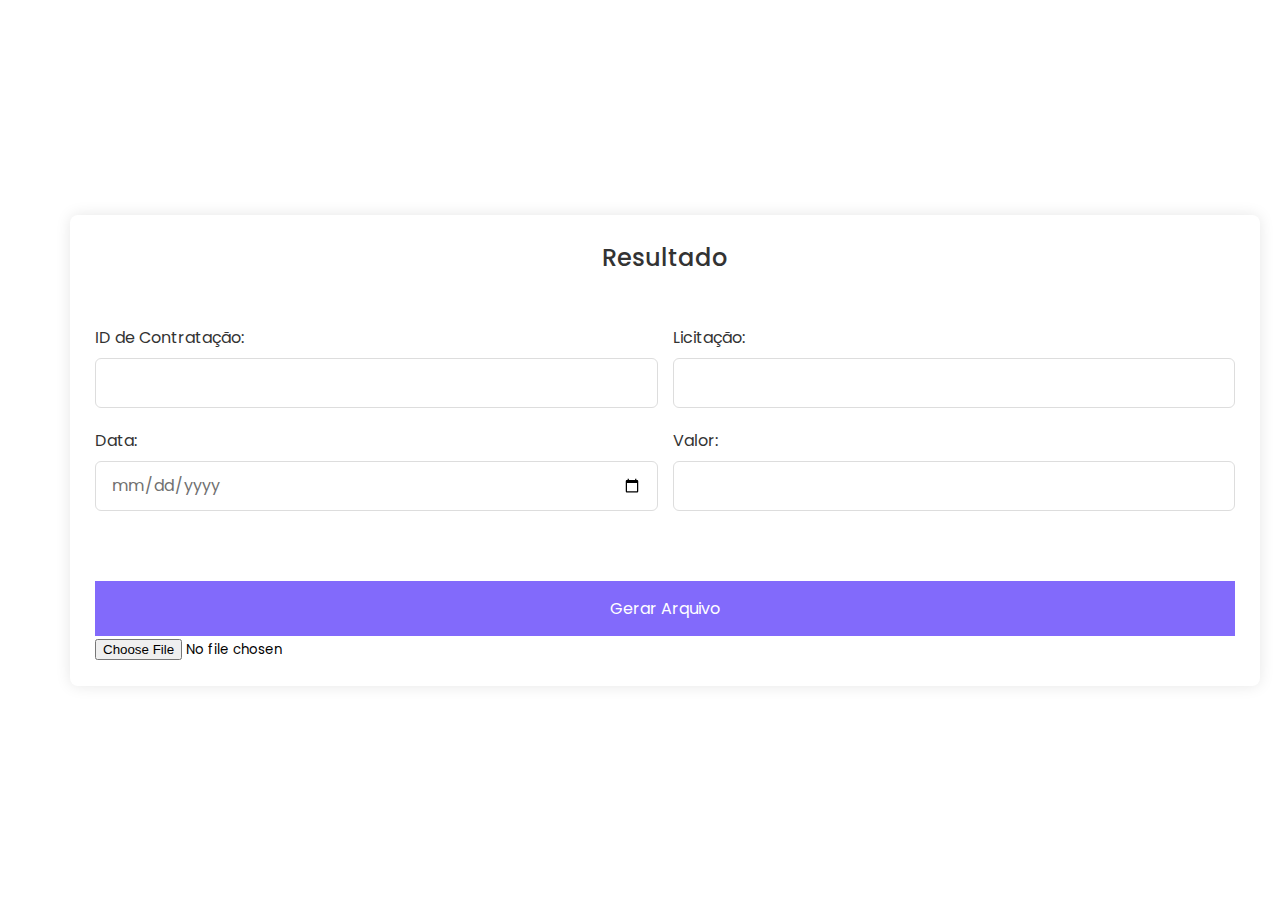
<file: pages/RESULTADO.html>
<!DOCTYPE html>
<html lang="pt-br">
  <head>
    <meta charset="UTF-8" />
    <meta name="viewport" content="width=device-width, initial-scale=1.0" />
    <meta http-equiv="X-UA-Compatible" content="ie=edge" />
    <title>Resultado</title>
    <!---Custom CSS File--->
    <link rel="stylesheet" href="style.css" />
  
</head>

<body>
 <section class="container">
    <header>Resultado</header>
    <form id="myForm" action="#" class="form">
	  
	  		<!---1º linha--->
		<div class="column">
          <div class="input-box">
			<label for="idContratacao">ID de Contratação:</label>
			<input type="text" id="idContratacao" name="idContratacao" required>
		  </div>
          <div class="input-box">
			<label for="licitacao">Licitação:</label>
			<input type="text" id="licitacao" name="licitacao" required>
          </div>
        </div>
		
			<!---2º linha--->
		<div class="column">
          <div class="input-box">
			<label for="data">Data:</label>
			<input type="date" id="data" name="data" required>
		  </div>
          <div class="input-box">
			<label for="valor">Valor:</label>
			<input type="number" step="0.01" id="valor" name="valor" required>
          </div>
        </div>
		
			<!---3º linha--->
		<div class="column">
          <div class="input-box">
			
		  </div>
          <div class="input-box">        
				
          </div>
        </div>
		
			<!---4º linha--->
	    <div class="column">
		  <div class="input-box">
			<button type="submit">Gerar Arquivo</button>
		  </div>
		</div>
		
		 <input type="file" id="importJson" accept=".json">
	
    </form>
  </section>


  <script>
    // Evento de envio do formulário
    document.getElementById('myForm').addEventListener('submit', function(event) {
      event.preventDefault(); // Impede o envio padrão do formulário

      // Obtém os valores dos campos do formulário
      var idContratacao = document.getElementById('idContratacao').value;
      var licitacao = parseInt(document.getElementById('licitacao').value);
      var data = document.getElementById('data').value;
      var valor = parseFloat(document.getElementById('valor').value);

      // Obtém os dados existentes do arquivo JSON
      var jsonData = [
        
      ];

      // Cria um novo objeto com os dados do formulário
      var newEntry = {
        "id_contratacao": idContratacao,
        "licitacao": licitacao,
        "data": data,
        "valor": valor
      };

      // Adiciona o novo objeto ao array existente
      jsonData.push(newEntry);

      // Converte o array para JSON
      var updatedJsonData = JSON.stringify(jsonData);

      // Cria um objeto Blob com os dados JSON
      var blob = new Blob([updatedJsonData], {type: 'application/json'});

      // Cria um link para download do arquivo
      var downloadLink = document.createElement('a');
      downloadLink.href = URL.createObjectURL(blob);
      downloadLink.download = 'resultado.json';
      downloadLink.click();
    });

    // Evento de carregamento do arquivo JSON
    document.getElementById('importJson').addEventListener('change', function(event) {
      var file = event.target.files[0];
      var reader = new FileReader();

      reader.onload = function(e) {
        try {
          var jsonData = JSON.parse(e.target.result);
          var lastEntry = jsonData[jsonData.length - 1];

          // Preenche os campos do formulário com os dados do último objeto do arquivo JSON
          document.getElementById('idContratacao').value = lastEntry.id_contratacao;
          document.getElementById('licitacao').value = lastEntry.licitacao;
          document.getElementById('data').value = lastEntry.data;
          document.getElementById('valor').value = lastEntry.valor || '';

          alert('Arquivo JSON importado com sucesso!');
        } catch (error) {
          alert('Erro ao importar o arquivo JSON.');
        }
      };

      reader.readAsText(file);
    });
  </script>
</body>
</html>
</file>
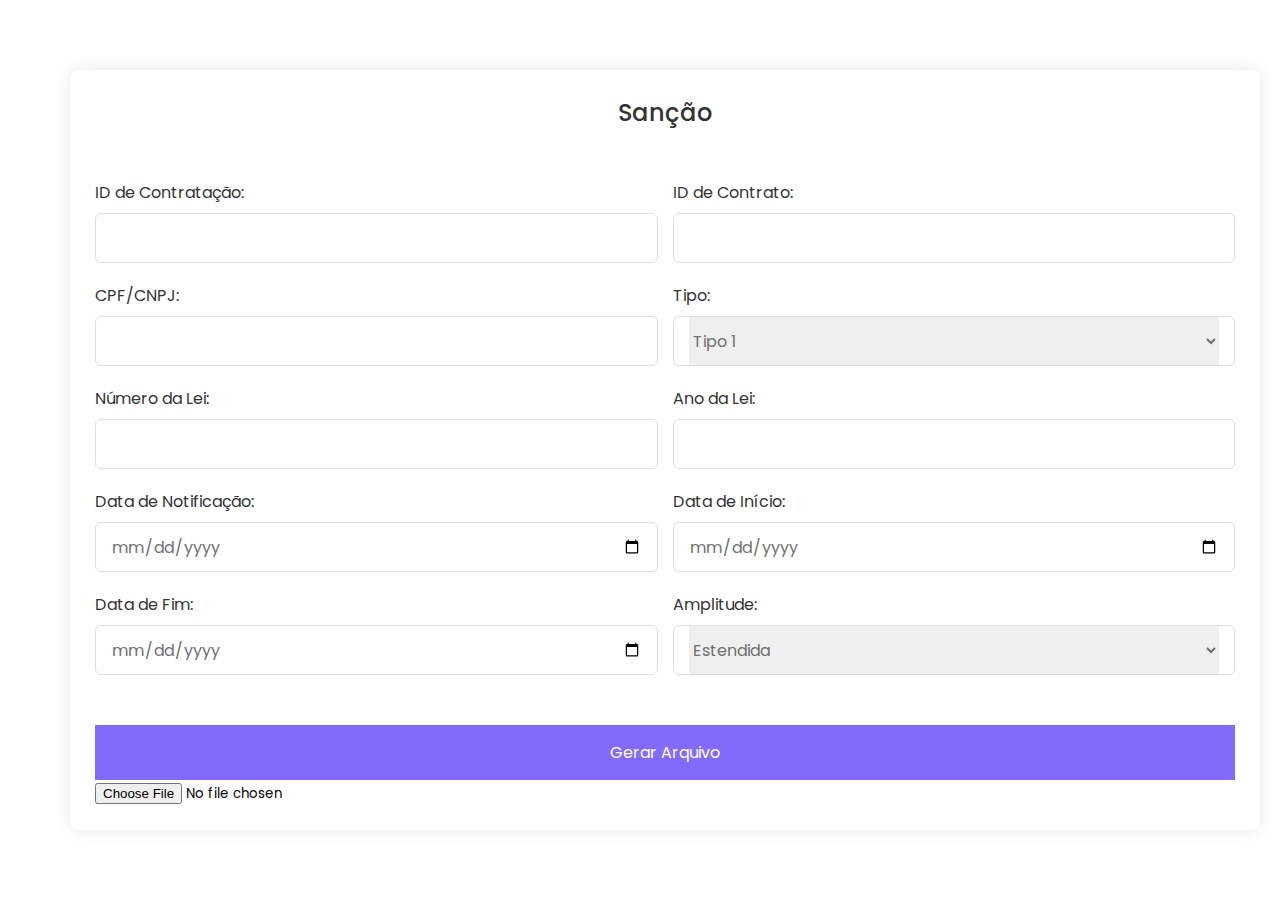
<file: pages/SANCAO.html>
<!DOCTYPE html>
<html lang="pt-br">
  <head>
    <meta charset="UTF-8" />
    <meta name="viewport" content="width=device-width, initial-scale=1.0" />
    <meta http-equiv="X-UA-Compatible" content="ie=edge" />
    <title>Sanção</title>
    <!---Custom CSS File--->
    <link rel="stylesheet" href="style.css" />
  
 </head>

 <section class="container">
    <header>Sanção</header>
    <form id="myForm" action="#" class="form">
	  
	  		<!---1º linha--->
		<div class="column">
          <div class="input-box">
			<label for="idContratacao">ID de Contratação:</label>
			<input type="text" id="idContratacao" name="idContratacao" required>
		  </div>
          <div class="input-box">
			<label for="idContrato">ID de Contrato:</label>
			<input type="text" id="idContrato" name="idContrato" required>
          </div>
        </div>
			<!---2º linha--->
		<div class="column">
          <div class="input-box">
			<label for="cpfCnpj">CPF/CNPJ:</label>
			<input type="text" id="cpfCnpj" name="cpfCnpj" maxlength="14" required>
		  </div>
		 		  
          <div class="input-box">
			<label for="tipo">Tipo:</label>
			<div class="select-box">
				<select id="tipo" name="tipo" required>
				  <option value="1">Tipo 1</option>
				  <option value="2">Tipo 2</option>
				  <option value="3">Tipo 3</option>
				</select>
			</div>
          </div>
		</div>
			<!---3º linha--->
		<div class="column">
          <div class="input-box">
			<label for="numeroLei">Número da Lei:</label>
			<input type="number" id="numeroLei" name="numeroLei" required>
		  </div>
          <div class="input-box">
			<label for="anoLei">Ano da Lei:</label>
			<input type="text" id="anoLei" name="anoLei" maxlength="4" required>
          </div>
        </div>
			<!---4º linha--->
		<div class="column">
          <div class="input-box">
			<label for="dataNotificacao">Data de Notificação:</label>
			<input type="date" id="dataNotificacao" name="dataNotificacao" required>
		  </div>
          <div class="input-box">
			<label for="dataInicio">Data de Início:</label>
			<input type="date" id="dataInicio" name="dataInicio" required>
          </div>
        </div>
			<!---5º linha--->
		<div class="column">
          <div class="input-box">
			<label for="dataFim">Data de Fim:</label>
			<input type="date" id="dataFim" name="dataFim" required>
		  </div>
          <div class="input-box">
			<label for="amplitude">Amplitude:</label>
			<div class="select-box">
				<select id="amplitude" name="amplitude" required>
				  <option value="E">Estendida</option>
				  <option value="N">Normal</option>
				</select>
			</div>	
          </div>
        </div>
			<!---6º linha--->
	    <div class="column">
		  <div class="input-box">
			<button type="submit">Gerar Arquivo</button>
		  </div>
		</div>
		
		 <input type="file" id="importJson" accept=".json">
			
    </form>
 </section>

  <script>
    // Evento de envio do formulário
    document.getElementById('myForm').addEventListener('submit', function(event) {
      event.preventDefault(); // Impede o envio padrão do formulário

      // Obtém os valores dos campos do formulário
      var idContratacao = document.getElementById('idContratacao').value;
      var idContrato = document.getElementById('idContrato').value;
      var cpfCnpj = document.getElementById('cpfCnpj').value;
      var tipo = parseInt(document.getElementById('tipo').value);
      var numeroLei = parseInt(document.getElementById('numeroLei').value);
      var anoLei = parseInt(document.getElementById('anoLei').value);
      var dataNotificacao = document.getElementById('dataNotificacao').value;
      var dataInicio = document.getElementById('dataInicio').value;
      var dataFim = document.getElementById('dataFim').value;
      var amplitude = document.getElementById('amplitude').value;

      // Obtém os dados existentes do arquivo JSON
      var jsonData = [
        
      ];

      // Cria um novo objeto com os dados do formulário
      var newEntry = {
        "id_contratacao": idContratacao,
        "id_contrato": idContrato,
        "cpf_cnpj": cpfCnpj,
        "tipo": tipo,
        "numero_lei": numeroLei,
        "ano_lei": anoLei,
        "data_notificacao": dataNotificacao,
        "data_inicio": dataInicio,
        "data_fim": dataFim,
        "amplitude": amplitude
      };

      // Adiciona o novo objeto ao array existente
      jsonData.push(newEntry);

      // Converte o array para JSON
      var updatedJsonData = JSON.stringify(jsonData);

      // Cria um objeto Blob com os dados JSON
      var blob = new Blob([updatedJsonData], {type: 'application/json'});

      // Cria um link para download do arquivo
      var downloadLink = document.createElement('a');
      downloadLink.href = URL.createObjectURL(blob);
      downloadLink.download = 'sanção.json';
      downloadLink.click();
    });
	
	// Evento de carregamento do arquivo JSON
    document.getElementById('importJson').addEventListener('change', function(event) {
      var file = event.target.files[0];
      var reader = new FileReader();

      reader.onload = function(e) {
        try {
          var jsonData = JSON.parse(e.target.result);
          var lastEntry = jsonData[jsonData.length - 1];
		  
          // Preenche os campos do formulário com os dados do último objeto do arquivo JSON
          document.getElementById('idContratacao').value = lastEntry.id_contratacao;
          document.getElementById('idContrato').value = lastEntry.id_contrato;
          document.getElementById('cpfCnpj').value = lastEntry.cpf_cnpj;
          document.getElementById('tipo').value = lastEntry.tipo;
		  document.getElementById('numeroLei').value = lastEntry.numero_lei;
          document.getElementById('anoLei').value = lastEntry.ano_lei;
          document.getElementById('dataNotificacao').value = lastEntry.data_notificacao;
		  document.getElementById('dataInicio').value = lastEntry.data_inicio;
          document.getElementById('dataFim').value = lastEntry.data_fim;
		  document.getElementById('amplitude').value = lastEntry.amplitude;
		  
          alert('Arquivo JSON importado com sucesso!');
        } catch (error) {
          alert('Erro ao importar o arquivo JSON.');
        }
      };

      reader.readAsText(file);
    });
	
  </script>
</body>
</html>
</file>
<file: pages/style.css>
/* Import Google font - Poppins */
@import url("https://fonts.googleapis.com/css2?family=Poppins:wght@200;300;400;500;600;700&display=swap");
* {
  margin: 0;
  padding: 0;
  box-sizing: border-box;
  font-family: "Poppins", sans-serif;
}
body {
  min-height: 100vh;
  display: flex;
  align-items: center;
  justify-content: center;
  padding: 20px;
 // background: rgb(130, 106, 251);
  padding-left: 70px;
}
.container {
  position: relative;
  //max-width: 700px;
  width: 100%;
  background: #fff;
  padding: 25px;
  border-radius: 8px;
  box-shadow: 0 0 15px rgba(0, 0, 0, 0.1);
}
.container header {
  font-size: 1.5rem;
  color: #333;
  font-weight: 500;
  text-align: center;
}
.container .form {
  margin-top: 30px;
}
.form .input-box {
  width: 100%;
  margin-top: 20px;
}
.input-box label {
  color: #333;
}
.form :where(.input-box input, .select-box) {
  position: relative;
  height: 50px;
  width: 100%;
  outline: none;
  font-size: 1rem;
  color: #707070;
  margin-top: 8px;
  border: 1px solid #ddd;
  border-radius: 6px;
  padding: 0 15px;
}
.input-box input:focus {
  box-shadow: 0 1px 0 rgba(0, 0, 0, 0.1);
}
.form .column {
  display: flex;
  column-gap: 15px;
  
}
.input-box textarea{
  position: relative;
  height: 100px;
  width: 100%;
  outline: none;
  font-size: 1rem;
  color: #707070;
  margin-top: 8px;
  border: 1px solid #ddd;
  border-radius: 6px;
 // padding: 0 15px;
}
.form .gender-box {
  margin-top: 20px;
}
.gender-box h3 {
  color: #333;
  font-size: 1rem;
  font-weight: 400;
  margin-bottom: 8px;
}
.form :where(.gender-option, .gender) {
  display: flex;
  align-items: center;
  column-gap: 50px;
  flex-wrap: wrap;
}
.form .gender {
  column-gap: 5px;
}
.gender input {
  accent-color: rgb(130, 106, 251);
}
.form :where(.gender input, .gender label) {
  cursor: pointer;
}
.gender label {
  color: #707070;
}
.address :where(input, .select-box) {
  margin-top: 15px;
}
.select-box select {
  height: 100%;
  width: 100%;
  outline: none;
  border: none;
  color: #707070;
  font-size: 1rem;
}
.form button {
  height: 55px;
  width: 100%;
  color: #fff;
  font-size: 1rem;
  font-weight: 400;
  margin-top: 30px;
  border: none;
  cursor: pointer;
  transition: all 0.2s ease;
  background: rgb(130, 106, 251);
}
.form button:hover {
  background: rgb(88, 56, 250);
}
/*Responsive*/
@media screen and (max-width: 500px) {
  .form .column {
    flex-wrap: wrap;
  }
  .form :where(.gender-option, .gender) {
    row-gap: 15px;
  }
}
</file>
